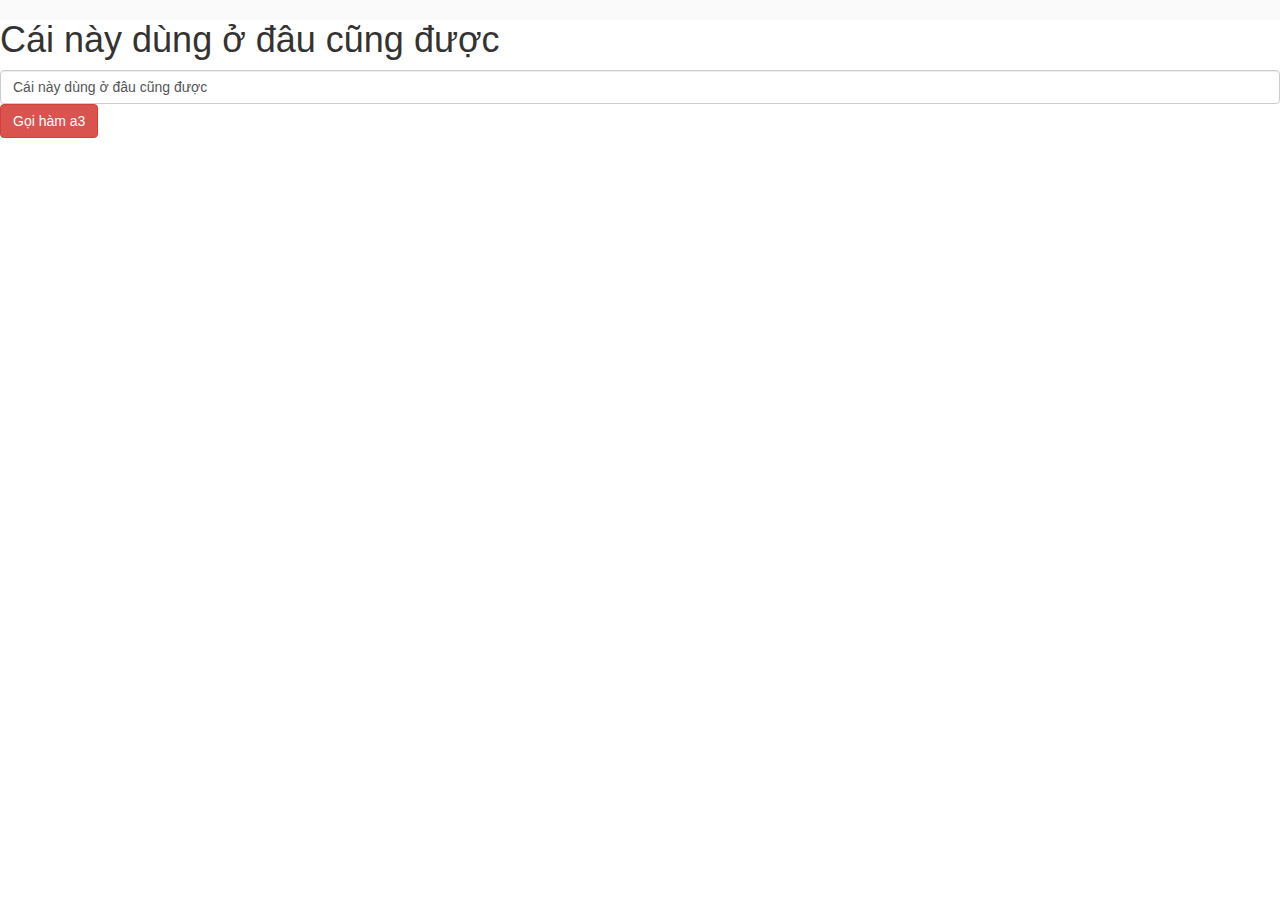
<file: 3_scope_controller/index.html>
<!DOCTYPE html>
<html lang="en">
<head>
	<meta charset="UTF-8">
	<meta name="viewport" content="width=device-width, initial-scale=1.0">
	<title>Document</title>
	<link rel="stylesheet" href="vendor/bootstrap.min.css">
	<link rel="stylesheet" type="text/css" href="vendor/angular-material.min.css">
	<link rel="stylesheet" type="text/css" href="vendor/font-awsome-pro/css/all.min.css">
	<link rel="stylesheet" type="text/css" href="style.css">
</head>
<body ng-app="myApp" ng-controller="MyController">

	<!-- controller là gì là cái trình điều khiển logic của ứng dụng sử dụng ng-controller để gắn vào html  -->
	<!-- ng-click là hàm để chỉ đến sự kiện click the mouse  khi click vào thì thg gọi đến hàm in controller hàm nó phải có scope-->
	<h1>{{a1}}</h1>

	<input type="text" name="" class="form-control" ng-model="a1">
 	

 	 <button class="btn btn-danger" ng-click="a3()">Gọi hàm a3</button>


 	<script src="https://code.jquery.com/jquery-3.3.1.slim.min.js" integrity="sha384-q8i/X+965DzO0rT7abK41JStQIAqVgRVzpbzo5smXKp4YfRvH+8abtTE1Pi6jizo" crossorigin="anonymous"></script>
	<script src="https://cdnjs.cloudflare.com/ajax/libs/popper.js/1.14.7/umd/popper.min.js" integrity="sha384-UO2eT0CpHqdSJQ6hJty5KVphtPhzWj9WO1clHTMGa3JDZwrnQq4sF86dIHNDz0W1" crossorigin="anonymous"></script>
	<script src="vendor/bootstrap.min.js"></script>
	<script src="vendor/angular.js"></script>
	<script src="vendor/angular-animate.min.js"></script>
	<script src="vendor/angular-aria.min.js"></script>
	<script src="vendor/angular-messages.min.js"></script>
	<script src="vendor/angular-material.min.js"></script>
	<script src="main.js"></script>
</body>
</html>
</file>
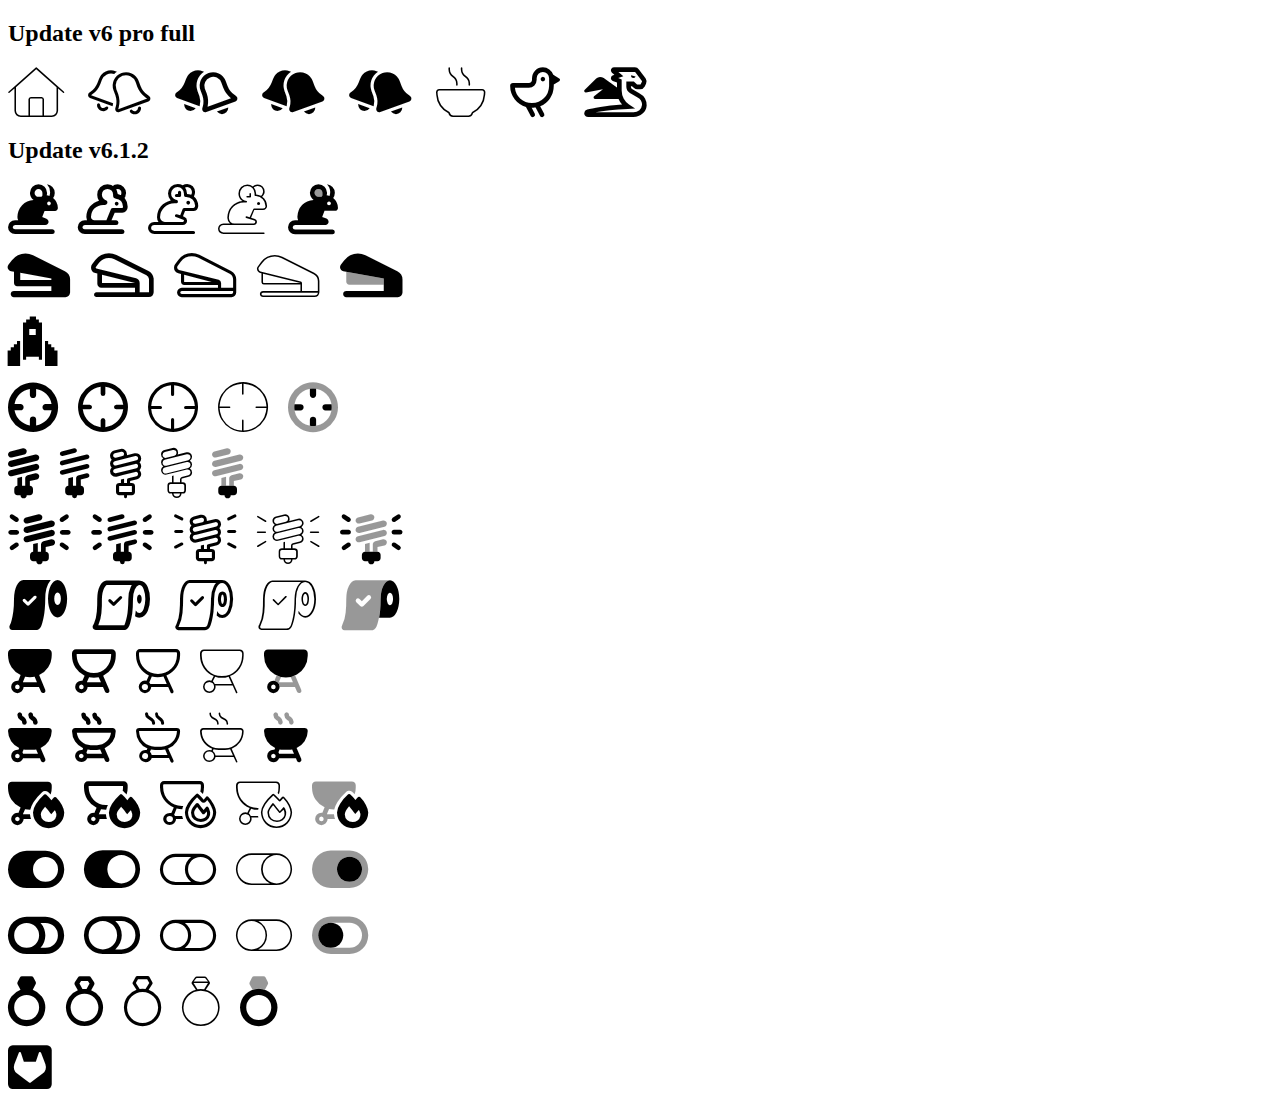
<file: 1-ng-model/vendor/font-awsome-pro/index.html>
<!DOCTYPE html>
<html>
<head>
	<meta charset="utf-8">
	<meta name="viewport" content="width=device-width, initial-scale=1">
	<title>Font-Awesome</title>
	<link rel="stylesheet" href="css/all.css" />
	<style>
		i{
			font-size: 50px;
			margin-right: 20px;
		}
		.update p{
			display: flex;
		}
	</style>
</head>
<body>
	<div class="pro">
		<h2>Update v6 pro full</h2>
		<i class="fa-thin fa-house"></i>
		<i class="fal fa-bells"></i>
		<i class="far fa-bells"></i>
		<i class="fas fa-bells"></i>
		<i class="fas fa-bells"></i>
		<i class="fa-thin fa-bowl-hot"></i>
		<i class="fa-regular fa-bird"></i>
		<i class="fa-regular fa-dragon"></i>
	</div>
	
	<div class="update">
		<h2>Update v6.1.2</h2>
		<p>
			<i class="fa-solid fa-mouse-field"></i>
			<i class="fa-regular fa-mouse-field"></i>
			<i class="fa-light fa-mouse-field"></i>
			<i class="fa-thin fa-mouse-field"></i>
			<i class="fa-duotone fa-mouse-field"></i>
		</p>
		<p>
			<i class="fa-solid fa-stapler"></i>
			<i class="fa-regular fa-stapler"></i>
			<i class="fa-light fa-stapler"></i>
			<i class="fa-thin fa-stapler"></i>
			<i class="fa-duotone fa-stapler"></i>
		</p>
		<p>
			<i class="fa-brands fa-space-awesome"></i>
		</p>
		<p>
			<i class="fa-solid fa-crosshairs-simple"></i>
			<i class="fa-regular fa-crosshairs-simple"></i>
			<i class="fa-light fa-crosshairs-simple"></i>
			<i class="fa-thin fa-crosshairs-simple"></i>
			<i class="fa-duotone fa-crosshairs-simple"></i>
		</p>
		<p>
			<i class="fa-solid fa-lightbulb-cfl"></i>
			<i class="fa-regular fa-lightbulb-cfl"></i>
			<i class="fa-light fa-lightbulb-cfl"></i>
			<i class="fa-thin fa-lightbulb-cfl"></i>
			<i class="fa-duotone fa-lightbulb-cfl"></i>
		</p>
		<p>
			<i class="fa-solid fa-lightbulb-cfl-on"></i>
			<i class="fa-regular fa-lightbulb-cfl-on"></i>
			<i class="fa-light fa-lightbulb-cfl-on"></i>
			<i class="fa-thin fa-lightbulb-cfl-on"></i>
			<i class="fa-duotone fa-lightbulb-cfl-on"></i>
		</p>
		<p>
			<i class="fa-solid fa-toilet-paper-check"></i>
			<i class="fa-regular fa-toilet-paper-check"></i>
			<i class="fa-light fa-toilet-paper-check"></i>
			<i class="fa-thin fa-toilet-paper-check"></i>
			<i class="fa-duotone fa-toilet-paper-check"></i>
		</p>
		<p>
			<i class="fa-solid fa-grill"></i>
			<i class="fa-regular fa-grill"></i>
			<i class="fa-light fa-grill"></i>
			<i class="fa-thin fa-grill"></i>
			<i class="fa-duotone fa-grill"></i>
		</p>
		<p>
			<i class="fa-solid fa-grill-hot"></i>
			<i class="fa-regular fa-grill-hot"></i>
			<i class="fa-light fa-grill-hot"></i>
			<i class="fa-thin fa-grill-hot"></i>
			<i class="fa-duotone fa-grill-hot"></i>
		</p>
		<p>
			<i class="fa-solid fa-grill-fire"></i>
			<i class="fa-regular fa-grill-fire"></i>
			<i class="fa-light fa-grill-fire"></i>
			<i class="fa-thin fa-grill-fire"></i>
			<i class="fa-duotone fa-grill-fire"></i>
		</p>
		<p>
			<i class="fa-solid fa-toggle-large-on"></i>
			<i class="fa-regular fa-toggle-large-on"></i>
			<i class="fa-light fa-toggle-large-on"></i>
			<i class="fa-thin fa-toggle-large-on"></i>
			<i class="fa-duotone fa-toggle-large-on"></i>
		</p>
		<p>
			<i class="fa-solid fa-toggle-large-off"></i>
			<i class="fa-regular fa-toggle-large-off"></i>
			<i class="fa-light fa-toggle-large-off"></i>
			<i class="fa-thin fa-toggle-large-off"></i>
			<i class="fa-duotone fa-toggle-large-off"></i>
		</p>
		<p>
			<i class="fa-solid fa-ring-diamond"></i>
			<i class="fa-regular fa-ring-diamond"></i>
			<i class="fa-light fa-ring-diamond"></i>
			<i class="fa-thin fa-ring-diamond"></i>
			<i class="fa-duotone fa-ring-diamond"></i>
		</p>
		<p>
			<i class="fa-brands fa-square-gitlab"></i>
		</p>
	</div>
</body>
</html>
</file>
<file: 3_scope_controller/style.css>
*{
	margin: 0;
	padding: 0;
}
.mottin{
	border-bottom: 1px solid gray(, 1.0});
	padding: 10px 0;
}
.luoi .mottin{
	width: 30%;
	margin-right: 2%;
	float: left;
	height: 300px;
	
}
</file>
